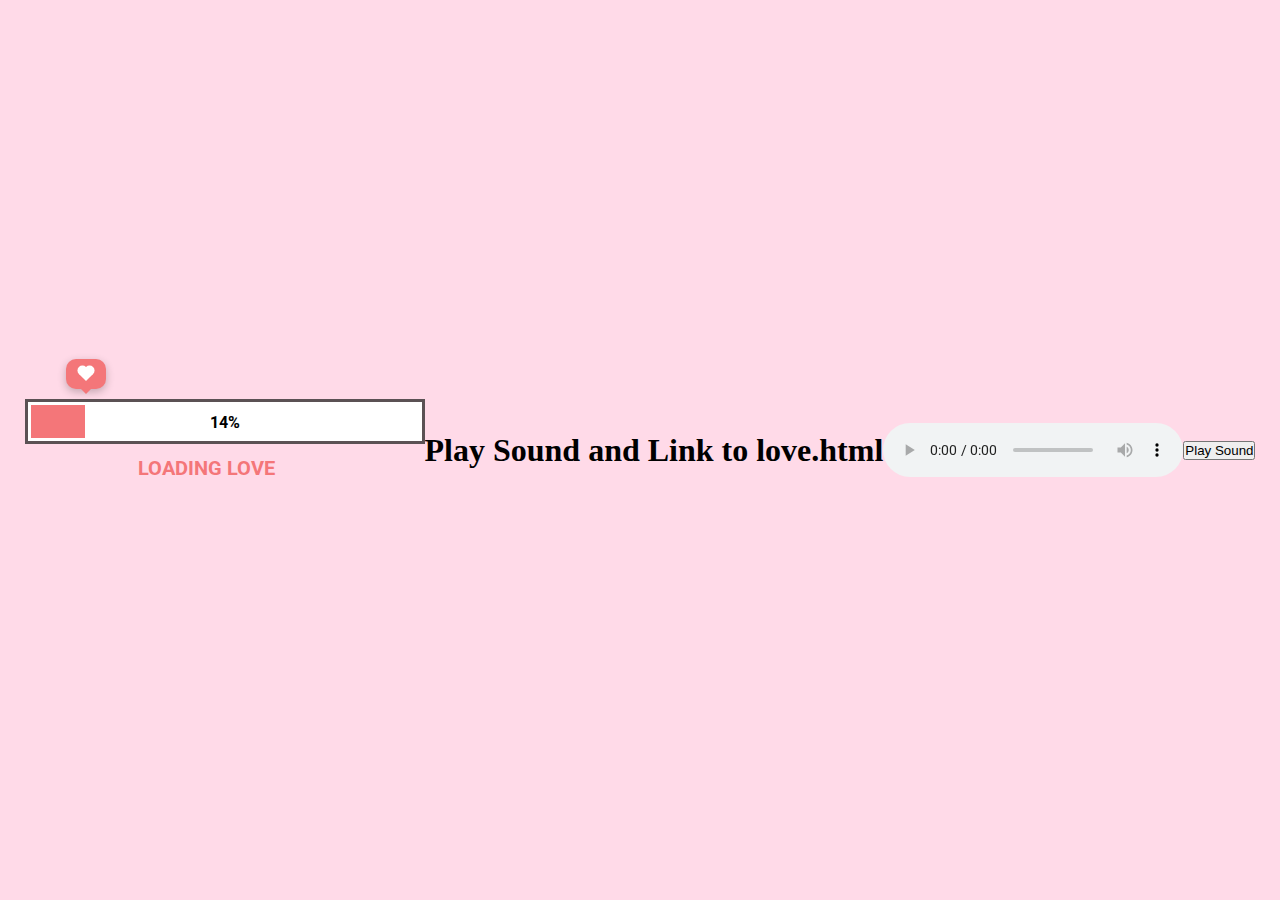
<file: index.html>
<!DOCTYPE html>
<html lang="en">
<head>
    <meta charset="UTF-8">
    <meta name="viewport" content="width=device-width, initial-scale=1.0">
    <link rel="stylesheet" href="style.css">
    <script src="./app.js" defer></script>
    <title>Document</title>
</head>
<body>
    <div class="loading">
        <div class="boxHeartImg">
            <div class="heartItem item1">
                <img src="./image/heart.png" alt="">
            </div>
            <div class="heartItem item2">
                <img src="./image/heart.png" alt="">
            </div>
            <div class="heartItem item3">
                <img src="./image/heart.png" alt="">
            </div>
        </div>
        <div class="heartBox">
            <div class="heart"></div>
        </div>
        <div class="progress-bar">
            <div class="progress"></div>
            <div class="percent">100%</div>
        </div>
        <h2 class="textBox">
            <span class="textLoad">loading love</span>
            <span class="cricle1">.</span>
            <span class="cricle2">.</span>
            <span class="cricle3">.</span>
        </h2>
        <div class="buttonCLick">
            <img src="./image/cursor.png" alt="">
            <div class="button">
                <p class="textBtn"></p>
            </div>
        </div>
    </div>
</body>
</html>


<!DOCTYPE html>
<html lang="en">
<head>
  <meta charset="UTF-8">
  <title>Play Sound and Link to love.html</title>
</head>
<body>

  <h1>Play Sound and Link to love.html</h1>

  <!-- Phần tử audio để chứa âm thanh -->
  <audio id="audioElement" controls>
    <source src="https://raw.githubusercontent.com/lechinguyen1995/MyWebsite/main/image/Em-Dong-Y-I-Do-Duc-Phuc-911.mp3" type="audio/mpeg">
    Your browser does not support the audio element.
  </audio>

  <button id="playButton">Play Sound</button>

  <script src="app.js"></script>
</body>
</html>
</file>
<file: style.css>
@import url('https://fonts.googleapis.com/css2?family=Roboto:wght@500&display=swap');
*{
    padding: 0;
    margin: 0;
    box-sizing: border-box;
}
body{
    background: rgb(255, 218, 232);
    display: flex;
    justify-content: center;
    align-items: center;
    min-height: 100vh;
}
.loading{
    position: relative;
    display: flex;
    justify-content: center;
    align-items: center;
    flex-direction: column;
}
.loading .boxHeartImg{
    position: absolute;
    width: 100%;
    top: -40px;
    display: flex;
    justify-content: space-between;
}
.heartItem.item1{
    position: relative;
    left: -4%;
    transform: scale(0);
}
.heartItem.item2{
    position: relative;
    left: 4%;
    transform: scale(0);
}
.heartItem.item3{
    position: relative;
    right: -6%;
    transform: scale(0);
}
/* animation: love1 5s infinite ease-in 1s; */
/* @keyframes love1{
    0%{
        opacity: 0;
        transform: scale(0.2) rotate(0deg) translate3d(100px, 0, 0);
    }
    50%{
        opacity: 1;
    }
    100%{
        opacity: 0;
        transform: scale(0.8) rotate(-40deg) translate3d(-50px, -400px, 0);
    }
} */
@keyframes heartScale{
    0%{
        transform: scale(0);
    }
    30%{
        transform: scale(1.2);
    }
    50%,100%{
        transform: scale(1);
    }
}
.heartItem.item1 img{
    width: 40px;
}
.heartItem.item2 img{
    width: 50px;
    transform: translateY(-10px);
}
.heartItem.item3 img{
    width: 60px;
    transform: translateY(-20px);
}
.heartItem::before{
    position: absolute;
    content: '';
    width: 3px;
    height: 40px;
    background-color: rgb(91,81,84);
    left: 51%;
    top: 10px;
    transform: translateX(-50%);
    z-index: -1;
}
.progress-bar{
    position: relative;
    width: 400px;
    height: 45px;
    background: #fff;
    padding: 3px;
    border: 3px solid rgb(91,81,84);
    display: flex;
}
.progress{
    width: 0px;
    height: 100%;
    background-color: rgb(244,118,121);
    left: 0;
    transition: 0.1s;
}
.percent{
    position: absolute;
    top: 50%;
    left: 50%;
    transform: translate(-50%, -50%);
    font-weight: bold;
    font-family: 'Roboto', sans-serif;
}
.loading .textBox{
    transition: 0.5s;
    margin-top: 10px;
}
.loading .textLoad{
    font-family: 'Roboto', sans-serif;
    color: rgb(244,118,121);
    font-family: 500;
    font-size: 20px;
    text-transform: uppercase;
}
.loading h2 .cricle1, .cricle2, .cricle3{
    color: rgb(244,118,121);
    opacity: 0;
}
.cricle1{
    animation: 1s .25s cricle linear infinite;
}
.cricle2{
    animation: 1s .5s cricle linear infinite;
}
.cricle3{
    animation: 1s .75s cricle linear infinite;
}
@keyframes cricle{
    0%{
        opacity: 0;
    }
    50%{
        opacity: 1;
    }
    100%{
        opacity: 0;
    }
}
.button{
    position: relative;
    width: 10px;
    height: 10px;
    background: #fff;
    border-radius: 50%;
    transition: 0.5s;
    transform: scale(0);
    display: flex;
    justify-content: center;
    align-items: center;
    font-family: 'Roboto', sans-serif;
    cursor: pointer;
    font-weight: bold;
    letter-spacing: 1px;
}
.buttonCLick{
    position: relative;
    display: flex;
    height: 40px;
    align-items: center;
    margin-top: -20px;
    filter: drop-shadow(rgba(0, 0, 0, 0.25) 1.95px 1.95px 2.6px);
}
.buttonCLick img{
    opacity: 0;
    width: 25px;
    position: absolute;
    margin-left: -20px;
    transform: translateX(-20px) rotate(90deg);
    animation: 1s cursor infinite linear;
}
@keyframes cursor{
    0%{
        transform: translateX(-20px) rotate(90deg);
    }
    50%{
        transform: translateX(-10px) rotate(90deg);
    }
}
.heartBox{
    position: absolute;
    top: -40px;
    left: -3.2%;
    width: 40px;
    height: 30px;
    border-radius: 10px;
    background-color: rgb(244,118,121);
    display: flex;
    justify-content: center;
    align-items: center;
    box-shadow: rgba(0, 0, 0, 0.24) 0px 3px 8px;
    transition: 0.1s;
}
.heartBox::before{
    content: "";
    position: absolute;
    top: 100%;
    left: 50%;
    margin-left: -5px;
    border-width: 5px;
    border-style: solid;
    border-color: rgb(244,118,121) transparent transparent transparent;
}
.heartBox .heart{
    position: relative;
    width: 10px;
    height: 10px;
    background-color: #fff;
    transform: rotate(45deg);
}
.heartBox .heart::before{
    position: absolute;
    content: '';
    width: 100%;
    height: 100%;
    background-color: #fff;
    right: 50%;
    border-radius: 50%;
}
.heartBox .heart::after{
    position: absolute;
    content: '';
    width: 100%;
    height: 100%;
    background-color: #fff;
    bottom: 50%;
    border-radius: 50%;
}
</file>
